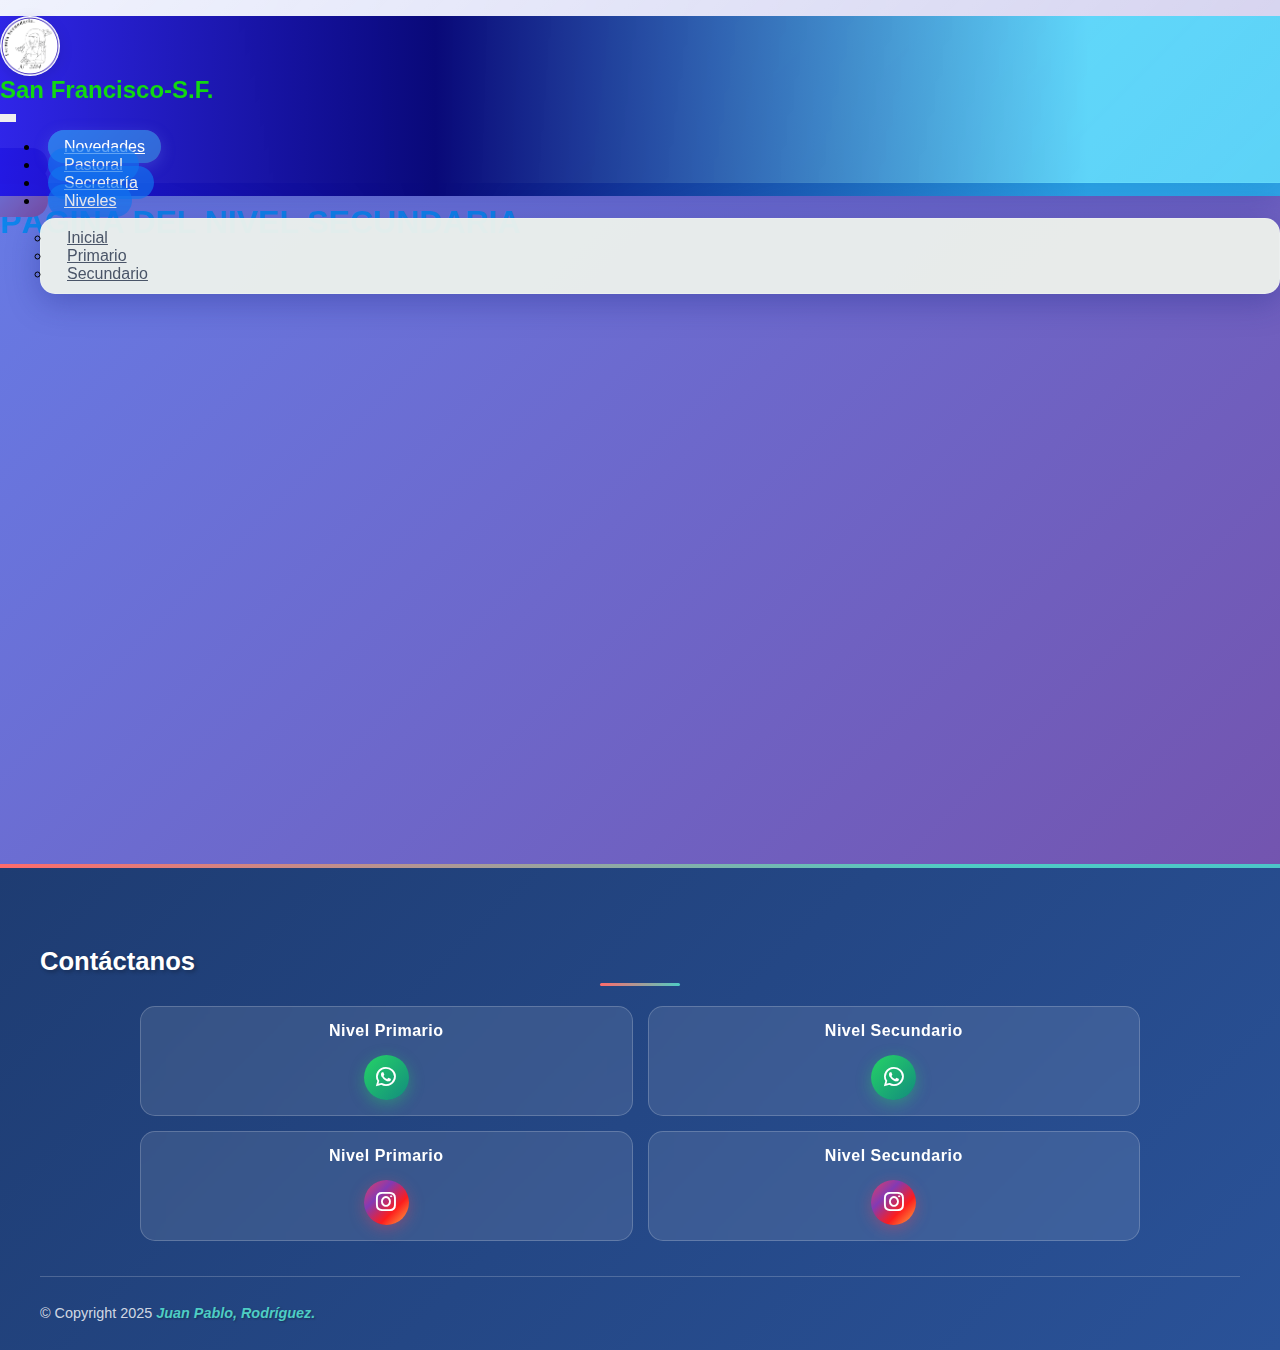
<file: pages/nive-secundario.html>
<!DOCTYPE html>
<html lang="en">
  <head>
    <meta charset="UTF-8" />
    <meta name="viewport" content="width=device-width, initial-scale=1.0" />

    <!--link de archivos descargables-->
    <meta charset="UTF-8" />
    <meta name="viewport" content="width=device-width, initial-scale=1.0" />
    <title>N.Secundario.</title>
    <link
      rel="stylesheet"
      href="https://cdnjs.cloudflare.com/ajax/libs/font-awesome/6.0.0/css/all.min.css"
    />

    <title>Escuela San Francisco- Santa Fe- Capital</title>
    <link
      href="https://cdn.jsdelivr.net/npm/bootstrap@5.1.3/dist/css/bootstrap.min.css"
      rel="stylesheet"
      integrity="sha384-1BmE4kWBq78iYhFldvKuhfTAU6auU8tT94WrHftjDbrCEXSU1oBoqyl2QvZ6jIW3"
      crossorigin="anonymous"
    />

    <!-- Tu CSS personalizado al final para que tenga prioridad -->
    <link rel="stylesheet" href="../css/style.css" />
  </head>

  <body>
    <nav class="navbar navbar-expand-lg navbar-light bg-light">
      <div class="container-fluid">
        <img
          class="logo"
          src="../images/logo-secundaria (1).png"
          width="40px"
          height="40px"
        />
        <a class="navbar-brand" href="../index.html">San Francisco-S.F.</a>
        <button
          class="navbar-toggler"
          type="button"
          data-bs-toggle="collapse"
          data-bs-target="#navbarNavDropdown"
          aria-controls="navbarNavDropdown"
          aria-expanded="false"
          aria-label="Toggle navigation"
        >
          <span class="navbar-toggler-icon"></span>
        </button>
        <div class="collapse navbar-collapse" id="navbarNavDropdown">
          <ul class="navbar-nav">
            <li class="nav-item">
              <a
                class="nav-link active"
                aria-current="page"
                href="../pages/novedades.html"
                >Novedades</a
              >
            </li>
            <li class="nav-item">
              <a class="nav-link" href="../pages/pastoral.html">Pastoral</a>
            </li>
            <li class="nav-item">
              <a class="nav-link" href="../pages/secretaria.html">Secretaría</a>
            </li>
            <li class="nav-item dropdown">
              <a
                class="nav-link dropdown-toggle"
                href="#"
                id="navbarDropdownMenuLink"
                role="button"
                data-bs-toggle="dropdown"
                aria-expanded="false"
              >
                Niveles
              </a>
              <ul
                class="dropdown-menu"
                aria-labelledby="navbarDropdownMenuLink"
              >
                <li>
                  <a class="dropdown-item" href="../pages/nivel-inicial.html"
                    >Inicial</a
                  >
                </li>
                <li>
                  <a class="dropdown-item" href="../pages/nivel-pimario.html"
                    >Primario</a
                  >
                </li>
                <li>
                  <a class="dropdown-item" href="#">Secundario</a>
                </li>
              </ul>
            </li>
          </ul>
        </div>
      </div>
    </nav>
    <h1>PÁGINA DEL NIVEL SECUNDARIA</h1>
    <!--inicio footer-->
    <!--footer inicio-->
    <footer class="pie">
      <div class="container text-center">
        <h5 class="cont">Contáctanos</h5>
        <div class="social-section">
          <!-- WhatsApp Nivel Primario -->
          <div class="social-group">
            <h6>Nivel Primario</h6>
            <a
              href="https://api.whatsapp.com/send?phone=5493425135795&text=Hola, Bienvenido/a al C.E.F. del nivel PRIMARIO, en que te puedo ayudar."
              target="_blank"
              class="text-white whatsapp-link"
              aria-label="WhatsApp Nivel Primario"
            >
              <i class="fab fa-whatsapp"></i>
            </a>
          </div>

          <!-- WhatsApp Nivel Secundario -->
          <div class="social-group">
            <h6>Nivel Secundario</h6>
            <a
              href="https://api.whatsapp.com/send?phone=5493426296791&text=Hola, Bienvenido/a al C.E.F. del nivel SECUNDARIO, en que te puedo ayudar."
              target="_blank"
              class="text-white whatsapp-link"
              aria-label="WhatsApp Nivel Secundario"
            >
              <i class="fab fa-whatsapp"></i>
            </a>
          </div>

          <!-- Instagram Nivel Primario -->
          <div class="social-group">
            <h6>Nivel Primario</h6>
            <a
              href="https://www.instagram.com/escuelasanfrancisco1001sf?igsh=OTllaTZ6eTRkMGI0&utm_source=qr"
              target="_blank"
              class="text-white instagram-link"
              aria-label="Instagram Nivel Primario"
            >
              <i class="fab fa-instagram"></i>
            </a>
          </div>

          <!-- Instagram Nivel Secundario -->
          <div class="social-group">
            <h6>Nivel Secundario</h6>
            <a
              href="https://www.instagram.com/cefsanfrancisco.santafe?igsh=amJwZm53MGVvcm83"
              target="_blank"
              class="text-white instagram-link"
              aria-label="Instagram Nivel Secundario"
            >
              <i class="fab fa-instagram"></i>
            </a>
          </div>
        </div>
        <!-- Copyright -->
        <div class="copyright-container">
          <p class="copyright">
            © Copyright 2025
            <span class="jpr-cursiva">Juan Pablo, Rodríguez.</span>
          </p>
        </div>
      </div>
    </footer>
    <!--fin del footer-->

    <script
      src="https://cdn.jsdelivr.net/npm/bootstrap@5.1.3/dist/js/bootstrap.bundle.min.js"
      integrity="sha384-ka7Sk0Gln4gmtz2MlQnikT1wXgYsOg+OMhuP+IlRH9sENBO0LRn5q+8nbTov4+1p"
      crossorigin="anonymous"
    ></script>
  </body>
</html>
</file>
<file: css/style.css>
@charset "UTF-8";
body {
  background-color: #e41616;
}

.portada001 {
  width: 100%;
  aspect-ratio: 1080/600;
  background-image: url(/images/portada001.png);
  filter: brightness(0.8);
  background-size: cover;
  background-position: center;
}

.portada003 {
  width: 100%;
  aspect-ratio: 1080/600;
  background-image: url(/images/portada003.png);
  filter: brightness(0.8);
  background-size: cover;
  background-position: center;
}

header {
  color: #fff;
}

.nombre {
  font-family: cursive;
  font-size: 120px;
  color: #fff;
}
@media (max-width: 768px) {
  .nombre {
    margin-left: 15px;
    color: #fff;
    font-size: 50px;
  }
}

.pdf-downloads {
  max-width: 600px;
  margin: 50px auto;
  padding: 20px;
  text-align: center;
}

h3 {
  margin-bottom: 20px;
}

.file-list {
  margin: 20px 0;
  text-align: left;
}
.file-list .file-item {
  padding: 8px 0;
  border-bottom: 1px solid #eee;
}
.file-list:last-child {
  border-bottom: none;
}
.file-list i {
  margin-right: 10px;
  color: #dc3545;
}

.tm-btn-gray {
  background-color: #150edb;
  color: white;
  padding: 15px 30px;
  border: none;
  border-radius: 5px;
  font-size: 16px;
  cursor: pointer;
  text-decoration: none;
  display: inline-block;
  margin: 10px;
}
.tm-btn-gray:hover {
  background-color: #5a6268;
  color: white;
}
.tm-btn-gray:disabled {
  background-color: #adb5bd;
  cursor: not-allowed;
}
.tm-btn-gray i {
  margin-right: 8px;
}

.download-status {
  margin-top: 20px;
  padding: 10px;
  border-radius: 5px;
  display: none;
}
.download-status.success {
  background-color: #d4edda;
  color: #155724;
}
.download-status.error {
  background-color: #f8d7da;
  color: #721c24;
}

@keyframes gradientShift {
  0% {
    background-position: 0% 50%;
  }
  50% {
    background-position: 100% 50%;
  }
  100% {
    background-position: 0% 50%;
  }
}
.pie {
  background: linear-gradient(135deg, #1e3c72 0%, #2a5298 100%);
  color: white;
  padding: 60px 0 30px;
  margin-top: auto;
  position: relative;
  overflow: hidden;
}

.pie::before {
  content: "";
  position: absolute;
  top: 0;
  left: 0;
  right: 0;
  height: 4px;
  background: linear-gradient(90deg, #ff6b6b, #4ecdc4, #45b7d1, #96ceb4, #ffeaa7);
  background-size: 300% 300%;
  animation: gradientShift 8s ease infinite;
}

.container {
  max-width: 1200px;
  margin: 0 auto;
  padding: 0 20px;
}

.cont {
  font-size: 2.2rem;
  font-weight: 700;
  margin-bottom: 40px;
  color: #ffffff;
  text-shadow: 2px 2px 4px rgba(0, 0, 0, 0.3);
  position: relative;
}

.cont::after {
  content: "";
  position: absolute;
  bottom: -10px;
  left: 50%;
  transform: translateX(-50%);
  width: 80px;
  height: 3px;
  background: linear-gradient(90deg, #ff6b6b, #4ecdc4);
  border-radius: 2px;
}

.social-section {
  display: grid;
  grid-template-columns: repeat(auto-fit, minmax(200px, 1fr));
  gap: 30px;
  margin-bottom: 50px;
  max-width: 1000px;
  margin-left: auto;
  margin-right: auto;
}

.social-group {
  display: flex;
  flex-direction: column;
  align-items: center;
  gap: 15px;
  padding: 25px;
  background: rgba(255, 255, 255, 0.1);
  border-radius: 15px;
  backdrop-filter: blur(10px);
  border: 1px solid rgba(255, 255, 255, 0.2);
  transition: all 0.3s ease;
}

.social-group:hover {
  transform: translateY(-8px);
  background: rgba(255, 255, 255, 0.15);
  box-shadow: 0 15px 35px rgba(0, 0, 0, 0.2);
}

.social-group h6 {
  font-size: 1.1rem;
  font-weight: 600;
  margin: 0;
  color: #ffffff;
  text-align: center;
  letter-spacing: 0.5px;
}

.whatsapp-link,
.instagram-link,
.youtube-link {
  display: inline-flex;
  align-items: center;
  justify-content: center;
  width: 55px;
  height: 55px;
  border-radius: 50%;
  text-decoration: none;
  color: white !important;
  font-size: 1.8rem;
  transition: all 0.3s ease;
  position: relative;
  overflow: hidden;
}

.whatsapp-link:hover,
.instagram-link:hover,
.youtube-link:hover {
  transform: scale(1.1) rotate(5deg);
  color: white !important;
}

.whatsapp-link {
  background: linear-gradient(135deg, #25d366, #128c7e);
  box-shadow: 0 4px 15px rgba(37, 211, 102, 0.4);
}

.whatsapp-link:hover {
  box-shadow: 0 8px 25px rgba(37, 211, 102, 0.6);
}

.instagram-link {
  background: linear-gradient(135deg, #e4405f, #833ab4, #fd1d1d, #fcb045);
  box-shadow: 0 4px 15px rgba(228, 64, 95, 0.4);
}

.instagram-link:hover {
  box-shadow: 0 8px 25px rgba(228, 64, 95, 0.6);
}

.youtube-link {
  background: linear-gradient(135deg, #ff0000, #cc0000);
  box-shadow: 0 4px 15px rgba(255, 0, 0, 0.4);
}

.youtube-link:hover {
  box-shadow: 0 8px 25px rgba(255, 0, 0, 0.6);
}

.copyright-container {
  border-top: 1px solid rgba(255, 255, 255, 0.2);
  padding-top: 25px;
  margin-top: 30px;
}

.copyright {
  font-size: 0.95rem;
  color: rgba(255, 255, 255, 0.8);
  margin: 0;
  line-height: 1.6;
}

.jpr-cursiva {
  font-style: italic;
  font-weight: 600;
  color: #4ecdc4;
  text-shadow: 1px 1px 2px rgba(0, 0, 0, 0.3);
}

.pie {
  padding: 40px 0 25px;
}

.cont {
  font-size: 1.8rem;
  margin-bottom: 30px;
}

.social-section {
  grid-template-columns: repeat(auto-fit, minmax(150px, 1fr));
  gap: 20px;
  margin-bottom: 35px;
}

.social-group {
  padding: 20px 15px;
}

.social-group h6 {
  font-size: 1rem;
}

.whatsapp-link,
.instagram-link,
.youtube-link {
  width: 50px;
  height: 50px;
  font-size: 1.6rem;
}

.copyright {
  font-size: 0.9rem;
}

.social-section {
  grid-template-columns: 1fr 1fr;
  gap: 15px;
}

.social-group {
  padding: 15px 10px;
}

.whatsapp-link,
.instagram-link,
.youtube-link {
  width: 45px;
  height: 45px;
  font-size: 1.4rem;
}

.cont {
  font-size: 1.6rem;
}

html {
  scroll-behavior: smooth;
}

body {
  display: flex;
  flex-direction: column;
  min-height: 100vh;
}

main {
  flex: 1;
}

body {
  padding-bottom: 0;
  font-family: "Poppins", sans-serif;
  min-height: 150vh;
  display: flex;
  flex-direction: column;
  background: linear-gradient(135deg, #667eea 0%, #764ba2 100%);
  margin: 0;
}

.navbar {
  background: linear-gradient(135deg, rgba(255, 255, 255, 0.9) 0%, rgba(255, 255, 255, 0.7) 100%) !important;
  backdrop-filter: blur(10px);
  border-bottom: 1px solid rgba(255, 255, 255, 0.2);
  box-shadow: 0 8px 32px rgba(31, 38, 135, 0.37);
  padding: 1rem 0;
  position: sticky;
  height: 150px;
  top: 0;
  z-index: 1000;
}
.navbar-brand {
  display: flex;
  align-items: center;
  font-weight: 600;
  font-size: 1.5rem;
  color: #12d812 !important;
  text-decoration: none;
  transition: all 0.3s ease;
}
.navbar-brand:hover {
  transform: translateY(-2px);
  color: #eeecf2 !important;
}

.logo {
  width: 60px !important;
  height: 60px !important;
  border-radius: 50%;
  margin-right: 12px;
  background: linear-gradient(135deg, #667eea 0%, #764ba2 100%);
  display: flex;
  align-items: center;
  justify-content: center;
  color: white;
  font-size: 1.2rem;
  font-weight: bold;
  transition: all 0.3s ease;
  box-shadow: 0 4px 15px rgba(0, 0, 0, 0.1);
}
.logo:hover {
  transform: rotate(360deg) scale(1.1);
  box-shadow: 0 6px 20px rgba(102, 126, 234, 0.4);
}

.navbar-nav .nav-link {
  background-color: rgba(16, 117, 240, 0.662745098);
  font-weight: 500;
  color: #eaecf0 !important;
  margin: 0 8px;
  padding: 8px 16px !important;
  border-radius: 25px;
  transition: all 0.3s ease;
  position: relative;
  overflow: hidden;
}
.navbar-nav .nav-link::before {
  content: "";
  position: absolute;
  top: 0;
  left: -100%;
  width: 100%;
  height: 100%;
  background: linear-gradient(135deg, #667eea 0%, #764ba2 100%);
  transition: left 0.3s ease;
  z-index: -1;
  border-radius: 25px;
}

.navbar-nav .nav-link:hover::before,
.navbar-nav .nav-link.active::before {
  left: 0;
}

.navbar-nav .nav-link:hover,
.navbar-nav .nav-link.active {
  color: white !important;
  transform: translateY(-2px);
  box-shadow: 0 4px 15px rgba(102, 126, 234, 0.3);
}

.dropdown-menu {
  background: rgba(238, 242, 236, 0.95);
  backdrop-filter: blur(10px);
  border: 1px solid rgba(255, 255, 255, 0.2);
  border-radius: 15px;
  box-shadow: 0 8px 32px rgba(31, 38, 135, 0.37);
  padding: 10px;
  margin-top: 8px;
}

.dropdown-item {
  border-radius: 10px;
  padding: 8px 16px;
  transition: all 0.3s ease;
  color: #4a5568;
}
.dropdown-item:hover {
  background: linear-gradient(135deg, #667eea 0%, #764ba2 100%);
  color: white;
  transform: translateX(5px);
}

.navbar-toggler {
  border: none;
  padding: 4px 8px;
}
.navbar-toggler:focus {
  box-shadow: none;
}
.navbar-toggler-icon {
  background-image: url("data:image/svg+xml,%3csvg xmlns='http://www.w3.org/2000/svg' viewBox='0 0 30 30'%3e%3cpath stroke='rgba%2874, 75, 98, 0.75%29' stroke-linecap='round' stroke-miterlimit='10' stroke-width='2' d='M4 7h22M4 15h22M4 23h22'/%3e%3c/svg%3e");
}
.navbar-toggler .navbar-collapse {
  background: rgba(243, 15, 163, 0.95);
  backdrop-filter: blur(10px);
  border-radius: 15px;
  padding: 20px;
  margin-top: 15px;
  box-shadow: 0 8px 32px rgba(31, 38, 135, 0.37);
}
.navbar-toggler .navbar-nav .nav-link {
  margin: 5px 0;
  text-align: center;
}

.container-fluid {
  width: 100%;
  height: 20vh;
  background: #1b10e6;
  background: linear-gradient(90deg, rgba(27, 16, 230, 0.9) 0%, rgb(9, 9, 121) 34%, rgba(0, 212, 255, 0.56) 85%);
  z-index: 5;
}
@media (max-width: 768px) {
  .container-fluid {
    width: 100%;
    height: 100PX;
    background-color: #0952e6;
  }
}

.navbar-collapse .collapse {
  display: flex;
  background-color: #23db3f;
}

.box-a-3 {
  padding: 80px 0;
  background: linear-gradient(135deg, #f8f9fa 0%, #e9ecef 100%);
  min-height: 100vh;
}

.contacto-contenedor {
  max-width: 1400px;
  margin: 0 auto;
  padding: 0 20px;
  display: grid;
  grid-template-columns: 1fr 1fr;
  gap: 40px;
  align-items: start;
}

.info {
  max-width: none;
  width: 100%;
  margin: 0;
  padding: 30px;
  border: 2px solid #ddd;
  border-radius: 10px;
  background-color: #f8f9fa;
  box-shadow: 0 15px 35px rgba(0, 0, 0, 0.1);
  transition: all 0.3s ease;
  height: fit-content;
}

.info:hover {
  transform: translateY(-5px);
  box-shadow: 0 25px 50px rgba(0, 0, 0, 0.15);
  border-color: #3498db;
}

.info h1 {
  text-align: center;
  margin-bottom: 30px;
  color: #333;
  font-size: 24px;
  font-weight: 700;
  position: relative;
}

.info h1::after {
  content: "";
  position: absolute;
  bottom: -10px;
  left: 50%;
  transform: translateX(-50%);
  width: 60px;
  height: 3px;
  background: linear-gradient(90deg, #3498db, #2980b9);
  border-radius: 2px;
}

.form-group {
  margin-bottom: 25px;
}

.row {
  display: flex;
  gap: 15px;
}

.col-md-6 {
  flex: 1;
}

.form-control {
  width: 100%;
  margin-bottom: 15px;
  padding: 15px 20px;
  border: 2px solid #ddd;
  border-radius: 8px;
  font-size: 1rem;
  font-family: inherit;
  transition: all 0.3s ease;
  background: white;
  box-sizing: border-box;
}

.form-control:focus {
  outline: none;
  border-color: #3498db;
  box-shadow: 0 0 0 3px rgba(52, 152, 219, 0.1);
  transform: translateY(-2px);
}

.form-control::placeholder {
  color: #6c757d;
  font-style: italic;
}

textarea.form-control {
  resize: vertical;
  min-height: 120px;
  font-family: inherit;
}

.btn,
.btn-block {
  width: 100%;
  padding: 15px 30px;
  background: linear-gradient(135deg, #3498db, #2980b9);
  color: white;
  border: none;
  border-radius: 8px;
  font-size: 1.1rem;
  font-weight: 600;
  cursor: pointer;
  transition: all 0.3s ease;
  position: relative;
  overflow: hidden;
}

.btn:hover,
.btn-block:hover {
  background: linear-gradient(135deg, #2980b9, #1c5980);
  transform: translateY(-2px);
  box-shadow: 0 8px 25px rgba(52, 152, 219, 0.3);
}

.btn:active,
.btn-block:active {
  transform: translateY(0);
}

.mapa {
  width: 100%;
  background: white;
  border-radius: 10px;
  overflow: hidden;
  box-shadow: 0 15px 35px rgba(0, 0, 0, 0.1);
  border: 2px solid #ddd;
  transition: all 0.3s ease;
  height: fit-content;
}

.mapa:hover {
  transform: translateY(-5px);
  box-shadow: 0 25px 50px rgba(0, 0, 0, 0.15);
  border-color: #3498db;
}

.mapa iframe {
  width: 100%;
  height: 500px;
  border: none;
  display: block;
}

.contacto-contenedor {
  grid-template-columns: 1fr 1fr;
  gap: 30px;
  max-width: 1200px;
}

.info {
  padding: 25px;
}

.info h1 {
  font-size: 22px;
}

.mapa iframe {
  height: 400px;
}

.contacto-contenedor {
  grid-template-columns: 1fr;
  gap: 30px;
  padding: 0 15px;
}

.info {
  padding: 20px;
}

.info h1 {
  font-size: 20px;
  margin-bottom: 25px;
}

.row {
  flex-direction: column;
  gap: 15px;
}

.form-control {
  padding: 12px 15px;
}

.btn,
.btn-block {
  padding: 12px 25px;
  font-size: 1rem;
}

.mapa iframe {
  height: 350px;
}

.info {
  padding: 15px;
}

.info h1 {
  font-size: 18px;
}

.form-control {
  padding: 10px 15px;
  font-size: 0.9rem;
}

.mapa iframe {
  height: 300px;
}

.info {
  padding: 20px;
}

.info h1 {
  font-size: 1.3rem;
}

.form-control {
  padding: 10px 15px;
  font-size: 0.9rem;
}

.mapa iframe {
  height: 300px;
}

@keyframes fadeInUp {
  from {
    opacity: 0;
    transform: translateY(30px);
  }
  to {
    opacity: 1;
    transform: translateY(0);
  }
}
.info,
.mapa {
  animation: fadeInUp 0.8s ease forwards;
}

.mapa {
  animation-delay: 0.2s;
}

section {
  padding: 100px 0;
  background: linear-gradient(135deg, #f8f9fa 0%, #ffffff 50%, #f1f3f4 100%);
  position: relative;
  overflow: hidden;
}
section::before {
  content: "";
  position: absolute;
  top: 0;
  right: -20%;
  width: 40%;
  height: 100%;
  background: url('data:image/svg+xml;utf8,<svg xmlns="http://www.w3.org/2000/svg" viewBox="0 0 100 100"><circle cx="50" cy="50" r="2" fill="%23ddd" opacity="0.3"/></svg>') repeat;
  opacity: 0.1;
  transform: rotate(15deg);
  animation: float 6s ease-in-out infinite;
}
section::after {
  content: "";
  position: absolute;
  top: 0;
  left: 0;
  right: 0;
  height: 6px;
  background: linear-gradient(90deg, #8b4513, #d4af37, #228b22, #4682b4);
  background-size: 300% 300%;
  animation: franciscanGradient 8s ease infinite;
}
section > * {
  max-width: 1200px;
  margin: 0 auto;
  padding: 0 40px;
}
section h2 {
  font-size: 3.5rem;
  font-weight: 800;
  color: #2c3e50;
  text-align: center;
  margin-bottom: 20px;
  position: relative;
  text-transform: uppercase;
  letter-spacing: 2px;
  font-family: "Georgia", serif;
  animation: fadeInUp 1s ease forwards;
  animation-delay: 0.2s;
  opacity: 0;
}
section h2::before {
  content: "✟";
  position: absolute;
  left: 50%;
  top: -30px;
  transform: translateX(-50%);
  font-size: 2rem;
  color: #8b4513;
  opacity: 0.7;
}
section h2::after {
  content: "";
  position: absolute;
  bottom: -15px;
  left: 50%;
  transform: translateX(-50%);
  width: 120px;
  height: 4px;
  background: linear-gradient(90deg, #8b4513, #d4af37);
  border-radius: 2px;
  box-shadow: 0 2px 4px rgba(139, 69, 19, 0.3);
}
section h4 {
  font-size: 1.8rem;
  font-weight: 600;
  color: #8b4513;
  text-align: center;
  margin-bottom: 50px;
  font-style: italic;
  line-height: 1.4;
  max-width: 800px;
  margin-left: auto;
  margin-right: auto;
  position: relative;
  animation: slideInFromLeft 1s ease forwards;
  animation-delay: 0.4s;
  opacity: 0;
}
section h4::before, section h4::after {
  content: "◦";
  color: #d4af37;
  font-size: 1.5rem;
  vertical-align: middle;
  margin: 0 15px;
}
section p {
  font-size: 1.1rem;
  line-height: 1.8;
  color: #444;
  text-align: justify;
  margin: 0 auto;
  max-width: 900px;
  background: rgba(255, 255, 255, 0.8);
  padding: 50px 40px;
  border-radius: 20px;
  box-shadow: 0 20px 40px rgba(0, 0, 0, 0.1);
  backdrop-filter: blur(10px);
  border: 1px solid rgba(255, 255, 255, 0.3);
  position: relative;
  font-family: "Georgia", serif;
  animation: slideInFromRight 1s ease forwards;
  animation-delay: 0.6s;
  opacity: 0;
}
section p::before {
  content: '"';
  position: absolute;
  top: 10px;
  left: 20px;
  font-size: 4rem;
  color: #8b4513;
  opacity: 0.3;
  font-family: serif;
  line-height: 1;
}
section p::after {
  content: '"';
  position: absolute;
  bottom: 10px;
  right: 20px;
  font-size: 4rem;
  color: #8b4513;
  opacity: 0.3;
  font-family: serif;
  line-height: 1;
}
section p:hover {
  transform: translateY(-5px);
  box-shadow: 0 30px 60px rgba(0, 0, 0, 0.15);
  background: rgba(255, 255, 255, 0.95);
}
section p::selection {
  background: rgba(139, 69, 19, 0.2);
  color: #8b4513;
}
section p strong {
  color: #8b4513;
  font-weight: 700;
}

@keyframes franciscanGradient {
  0% {
    background-position: 0% 50%;
  }
  50% {
    background-position: 100% 50%;
  }
  100% {
    background-position: 0% 50%;
  }
}
@keyframes fadeInUp {
  from {
    opacity: 0;
    transform: translateY(50px);
  }
  to {
    opacity: 1;
    transform: translateY(0);
  }
}
@keyframes slideInFromLeft {
  from {
    opacity: 0;
    transform: translateX(-100px);
  }
  to {
    opacity: 1;
    transform: translateX(0);
  }
}
@keyframes slideInFromRight {
  from {
    opacity: 0;
    transform: translateX(100px);
  }
  to {
    opacity: 1;
    transform: translateX(0);
  }
}
@keyframes float {
  0%, 100% {
    transform: rotate(15deg) translateY(0px);
  }
  50% {
    transform: rotate(15deg) translateY(-10px);
  }
}
@media (max-width: 1200px) {
  section > * {
    padding: 0 30px;
  }
  section p {
    padding: 40px 30px;
  }
}
@media (max-width: 768px) {
  section {
    padding: 60px 0;
  }
  section > * {
    margin-bottom: 1rem;
  }
  section > *:last-child {
    margin-bottom: 0;
  }
  section h2 {
    font-size: 2.5rem;
    letter-spacing: 1px;
  }
  section h2::before {
    top: -25px;
    font-size: 1.5rem;
  }
  section h4 {
    font-size: 1.4rem;
    margin-bottom: 30px;
  }
  section h4::before, section h4::after {
    display: none;
  }
  section p {
    font-size: 1rem;
    padding: 30px 25px;
    text-align: left;
  }
  section p::before, section p::after {
    font-size: 3rem;
  }
}
@media (max-width: 480px) {
  section {
    padding: 40px 0;
  }
  section > * {
    padding: 0 15px;
  }
  section h2 {
    font-size: 2rem;
  }
  section h4 {
    font-size: 1.2rem;
  }
  section p {
    font-size: 0.95rem;
    padding: 25px 20px;
    line-height: 1.6;
  }
  section p::before, section p::after {
    font-size: 2.5rem;
  }
}
.carousel-inner {
  width: 600px;
  height: auto;
  margin-left: 100px;
}

body {
  background-color: aqua;
}

h1 {
  color: rgb(14, 133, 237);
}

/*# sourceMappingURL=style.css.map */
</file>
